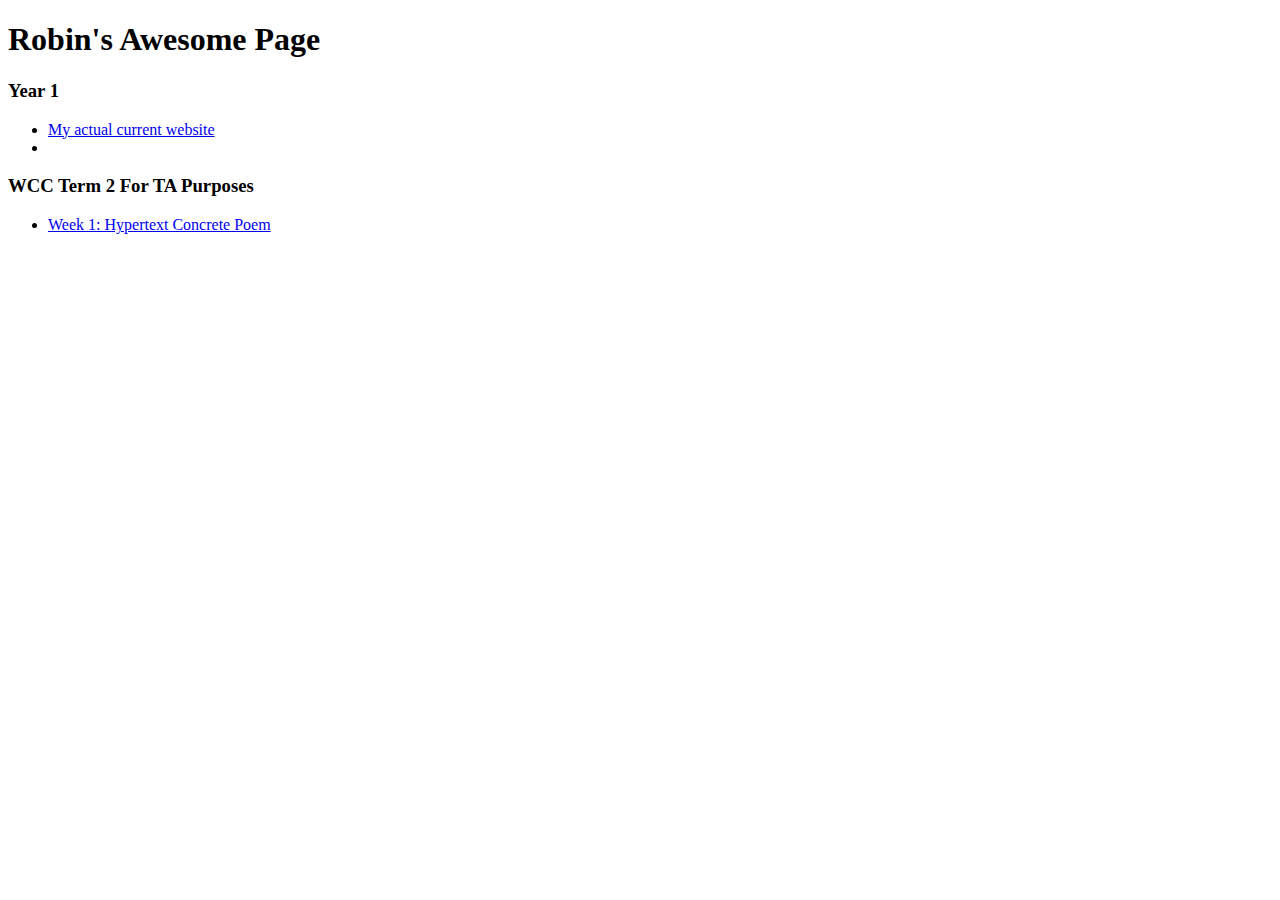
<file: index.html>
<!DOCTYPE html>
<html>
    <head>
        <meta charset="UTF-8">
        <title>Portfolio</title>
    </head>
    <body>

        <!--This is a comment in HTML-->

        <!--This week we are keeping things very simple, please do not add anything extra, no CSS styling etc.-->

        <!--Change to your full name below-->
        <h1>Robin's Awesome Page</h1>

        <h3>Year 1</h3>

        <!--Add two to five links to projects from last term that you should host on github-->
        <ul>
            <li>
                <!--This is a link, the href value should contain the url or relative path to a page. / means the root folder of the directory structure-->
                <a href="https://robinlevertonart.com/">My actual current website</a>
            </li>
            <li>
                <!-- Keep adding as many new list items with links as you need-->
            </li>
        </ul>

        <h3>WCC Term 2 For TA Purposes</h3>

        <!-- Change the href attribute value from / to the url to your project -->
        <ul>
            <li>
                <a href="https://rmleverton.github.io/hypertext-concrete-poem/">Week 1: Hypertext Concrete Poem</a>
            </li>
        </ul>

    </body>
</html>
</file>
